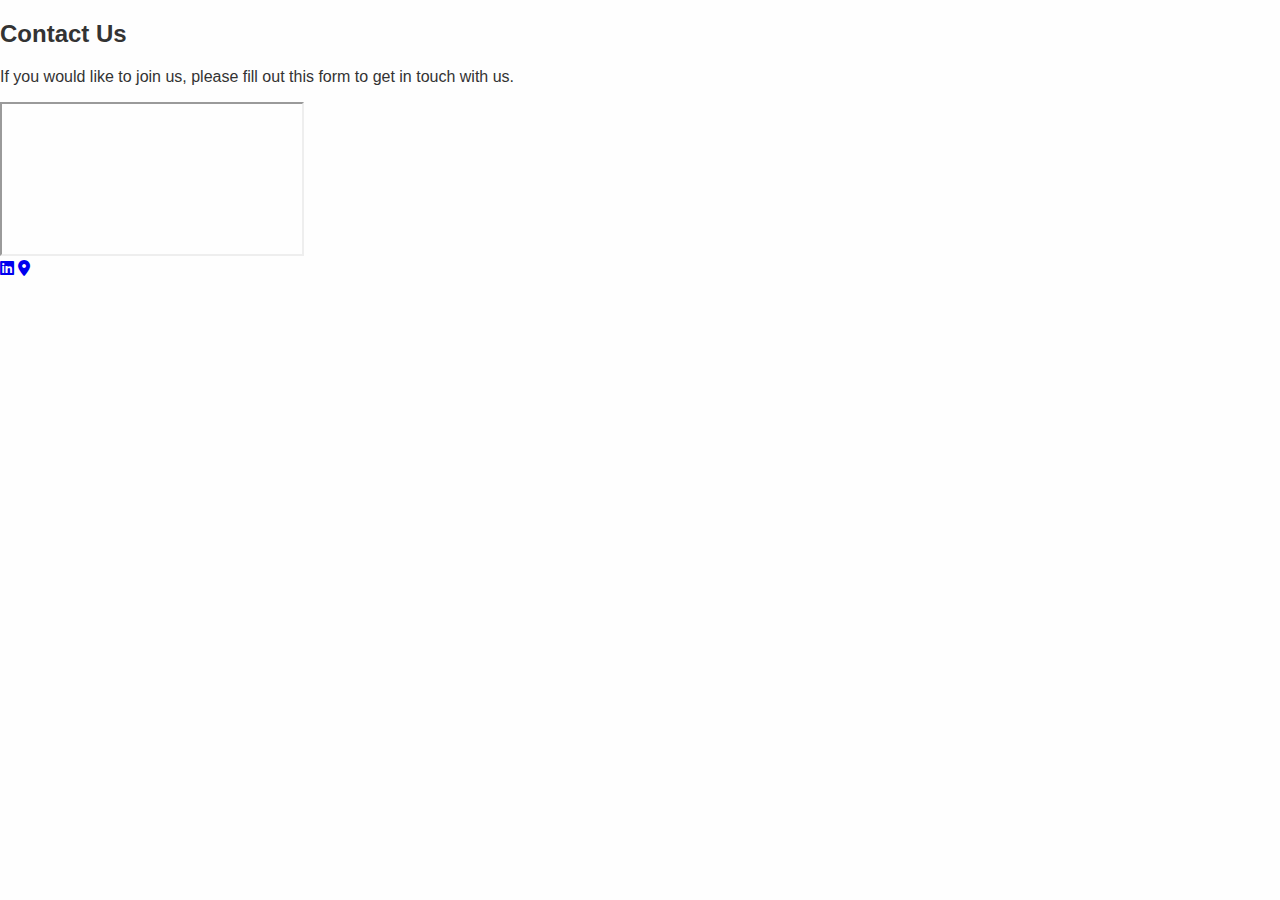
<file: Contact.html>
<!DOCTYPE html>
<html lang="en">
<head>
  <meta charset="UTF-8" />
  <meta name="viewport" content="width=device-width, initial-scale=1.0" />
  <title>Contact Us</title>  
  <link rel="stylesheet" href="style.css">
  <link rel="stylesheet" href="https://cdnjs.cloudflare.com/ajax/libs/font-awesome/6.5.0/css/all.min.css" />

 </head>
<body>

  <h2>Contact Us</h2>
  <p>If you would like to join us, please fill out this form to get in touch with us.</p>
  <iframe 
    src="https://form.jotform.com/251372737692465?iak=8bb43db91908ebf7396b0a64b0226e9c-208cd8555bdab26e" 
    allowfullscreen>
  </iframe>

  <div class="social-links">
    <a href="https://www.linkedin.com/in/YOUR_PROFILE" target="_blank" title="LinkedIn">
        <i class="fab fa-linkedin"></i></a>
    <a href="https://www.google.com/maps/place/YOUR_LOCATION" target="_blank" title="Google Maps">
        <i class="fas fa-map-marker-alt"></i></a>
  </div>

</body>
</html>
</file>
<file: style.css>
body {
    margin: 0;
    font-family: "Segoe UI", sans-serif;
    background: #fefefe;
    color: #333;
  }
  
  header {
    padding: 40px 20px 20px;
    background-color: #74bdee;
    text-align: center;
    border-bottom: 1px solid #bc60e7;
  }
  
  .header-content h1 {
    font-size: 2.5rem;
    margin: 0;
  }
  
  .header-content p {
    margin-top: 10px;
    font-size: 1.2rem;
    color: #666;
  }
  
  #searchBar {
    margin-top: 20px;
    padding: 10px;
    width: 50%;
    max-width: 400px;
    font-size: 1rem;
    border: 1px solid #ccc;
    border-radius: 10px;
  }
  
  section {
    padding: 20px;
  }
  
  section h2 {
    margin-bottom: 10px;
    font-size: 1.8rem;
    color: #222;
    cursor: pointer;
    transition: color 0.3s ease;
  }
  
  section h2:hover {
    color: #ff6f00;
  }
  
  .book-container {
    display: flex;
    overflow-x: auto;
    gap: 15px;
    padding-bottom: 10px;
    transition: all 0.3s ease-in-out;
  }
  
  .book-container::-webkit-scrollbar {
    height: 8px;
  }
  
  .book-container::-webkit-scrollbar-thumb {
    background-color: #bbb;
    border-radius: 10px;
  }
  
  .book-card {
    flex: 0 0 auto;
    width: 140px;
    text-align: center;
    text-decoration: none;
    color: inherit;
    background: #fff;
    border-radius: 10px;
    padding: 10px;
    box-shadow: 0 4px 8px rgba(0,0,0,0.1);
    transition: transform 0.3s ease, box-shadow 0.3s ease;
  }
  
  .book-card:hover {
    transform: scale(1.07);
    box-shadow: 0 6px 12px rgba(0,0,0,0.15);
  }
  
  .book-card img {
    width: 100%;
    height: auto;
    border-radius: 5px;
  }
  
  .book-card h4 {
    font-size: 0.95rem;
    margin: 8px 0 4px;
  }
  
  .book-card p {
    font-size: 0.75rem;
    color: #777;
  }
  
  footer {
    text-align: center;
    padding: 20px;
    background: #f4f4f4;
    margin-top: 30px;
  }
  
  .category .book-container.collapsed {
    display: none;
  }
  .category .book-container.expanded {
    display: flex;
  }
  .category h2 {
    cursor: pointer;
  }
</file>
